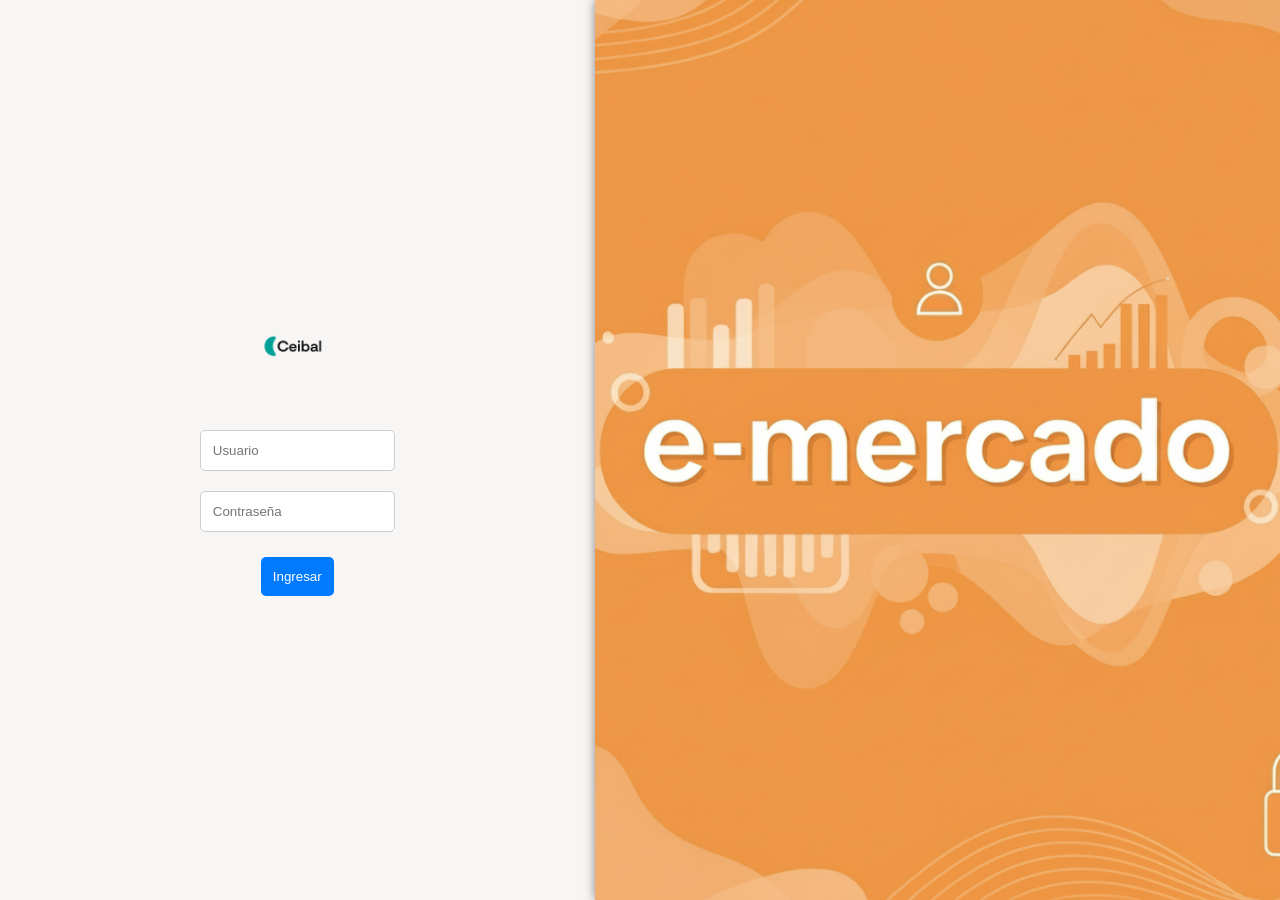
<file: login.html>
<!DOCTYPE html>
<html lang="en">

<head>
    <meta charset="UTF-8">
    <meta name="viewport" content="width=device-width, initial-scale=1.0">
    <title>eMercado - Todo lo que busques está aquí</title>
    <link rel="stylesheet" href="css/stylelogin.css">
</head>

<body>
    <div class="container">
        <form action="" class="loginForm" id="loginForm">
            <div class="imagen"><img src="img/Logo-ceibal.svg.png"></div>
            <input type="email" placeholder="Usuario" id="usuario" required>
            <input type="password" placeholder="Contraseña" id="contrasena" required>
            <input type="submit" value="Ingresar">
        </form>
        <div class="image-box"></div>
    </div>
</body>
<script src="js/login.js"></script>
</html>
</file>
<file: css/stylelogin.css>
/* === Estilos generales del body === */
body {
    margin: 0;
    font-family: Arial, sans-serif;
    height: 100vh;
    display: flex;
    /* Centra todo el contenido principal */
    justify-content: center;
    align-items: center;
    background: #f5f2f1a8;
    /* Fondo claro */
}

/* === Contenedor principal que divide imagen y formulario === */
.container {
    display: flex;
    height: 100vh;
    width: 100%;
}

/* === Formulario de login: centrado vertical y horizontal === */
.loginForm {
    width: 850px;
    margin: auto;
    display: flex;
    flex-direction: column;
    align-items: center;
    justify-content: center;
}

/* === Inputs del formulario === */
.loginForm input {
    margin: 10px 0;
    padding: 12px;
    border: 1px solid #ccc;
    border-radius: 5px;
}

/* === Botón de enviar del formulario === */
.loginForm input[type="submit"] {
    margin-top: 15px;
    padding: 12px;
    border: none;
    background: #007bff;
    color: white;
    border-radius: 5px;
    cursor: pointer;
}

/* === Efecto hover del botón === */
input[type="submit"]:hover {
    background: #0056b3;
}

/* === Contenedor del logo o imagen superior del formulario === */
.imagen {
    display: flex;
    justify-content: center;
    align-items: center;
    margin-bottom: 20px;
    height: auto;
}

/* === Imagen del logo dentro del formulario === */
.imagen img {
    max-width: 150px;
    height: auto;
}

/* === Caja lateral con imagen de fondo === */
.image-box {
    width: calc(100% - 300px);
    height: 100vh;
    background-image: url('../img/Gemini_Generated_Image_7kux0m7kux0m7kux.png');
    background-repeat: no-repeat;
    background-size: cover;
    background-position: center;
    background-color: #ffa756;
    box-shadow: 0 0 10px rgba(24, 11, 11, 0.5);
}

/* === Adaptación móvil (pantallas menores a 768px) === */
@media (max-width: 768px) {
    .container {
        flex-direction: column;
        /* Imagen arriba / formulario abajo */
        width: 100%;
        margin: 0;
        justify-content: center;
        align-items: center;
    }

    .loginForm {
        width: 90%;
        max-width: 400px;
        margin: 20px auto;
        padding: 20px;
    }

    .image-box {
        display: none;
        /* Se oculta en móvil */
    }

    .loginForm input,
    .loginForm button {
        width: 100%;
        /* Inputs full width */
    }
}

/* === Oculta la imagen en pantallas entre 768px y 820px === */
@media (max-width: 820px) {
    .image-box {
        display: none;
    }
}
</file>
